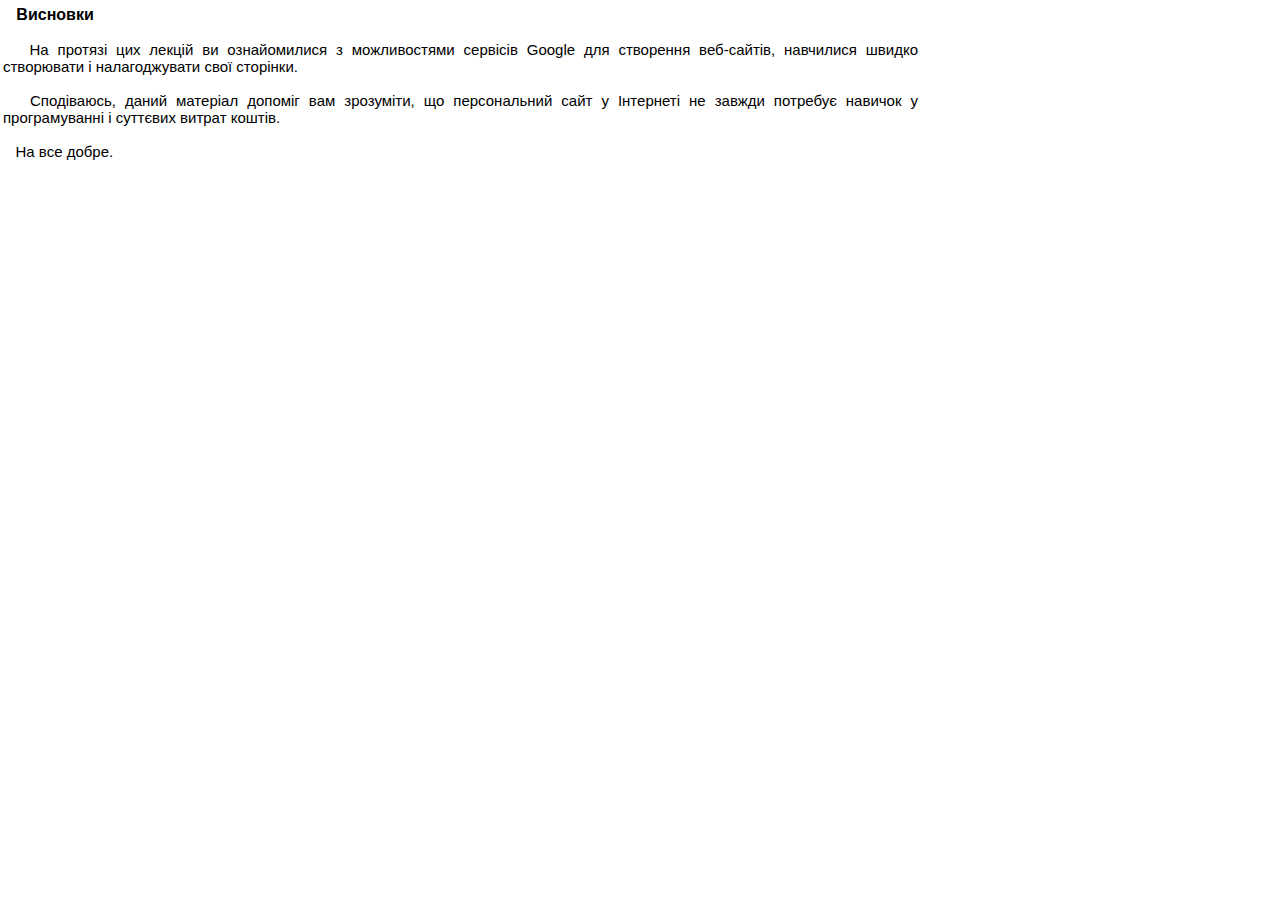
<file: google/src/end.html>
<!DOCTYPE HTML PUBLIC "-//W3C//DTD HTML 4.01 Transitional//EN" "http://www.w3.org/TR/html4/loose.dtd">
<html>
<head>
<meta http-equiv="X-UA-Compatible" content="IE=EmulateIE8">
<meta http-equiv="Content-Language" content="uk">
<meta http-equiv="Content-Type" content="text/html; charset=UTF-8">
<title>main</title>
<link rel="shortcut icon" href="icon.ico">
<style type="text/css">
div#container
{
   width: 920px;
   height: 218px;
   margin-top: 0px;
   margin-left: 0px;
   text-align: left;
}
</style>
<style type="text/css">
body
{
   background-color: #FFFFFF;
   color: #000000;
}
</style>
<style type="text/css">
a
{
   color: #000000;
}
a:visited
{
   color: #7F7F7F;
}
a:active
{
   color: #FFFF00;
}
a:hover
{
   color: #0000FF;
}
</style>
</head>
<body>
<div id="container">
<div id="wb_Text1" style="margin:0;padding:0;position:absolute;left:3px;top:6px;width:915px;height:155px;text-align:justify;z-index:0;">
<font style="font-size:16px" color="#000000" face="Arial"><b>&nbsp;&nbsp; Висновки</b></font><font style="font-size:13px" color="#000000" face="Arial"><br>
</font><font style="font-size:15px" color="#000000" face="Arial"><br>
&nbsp;&nbsp; На протязі цих лекцій ви ознайомилися з можливостями сервісів Google для створення веб-сайтів, навчилися швидко створювати і налагоджувати свої сторінки.<br>
<br>
&nbsp;&nbsp; Сподіваюсь, даний матеріал допоміг вам зрозуміти, що персональний сайт у Інтернеті не завжди потребує навичок у програмуванні і суттєвих витрат коштів.<br>
<br>
&nbsp;&nbsp; На все добре.</font></div>
</div>
</body>
</html>
</file>
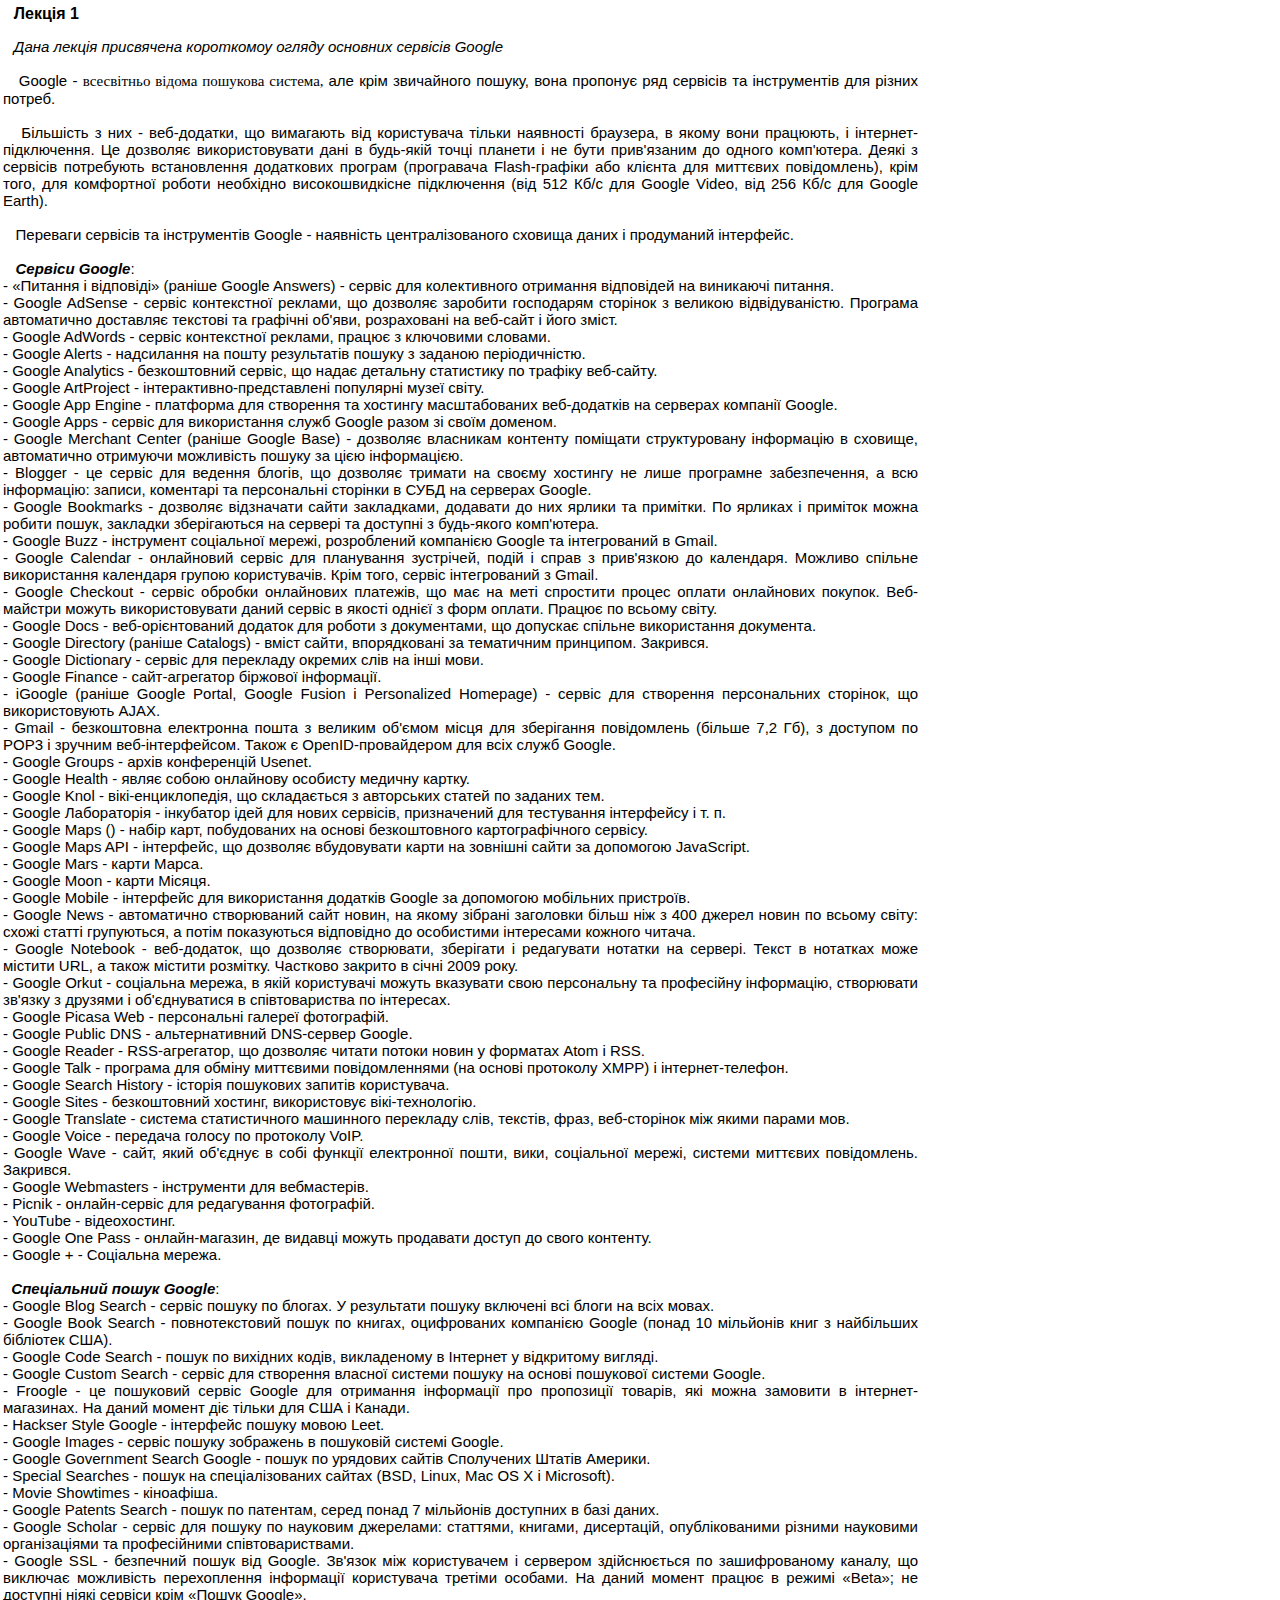
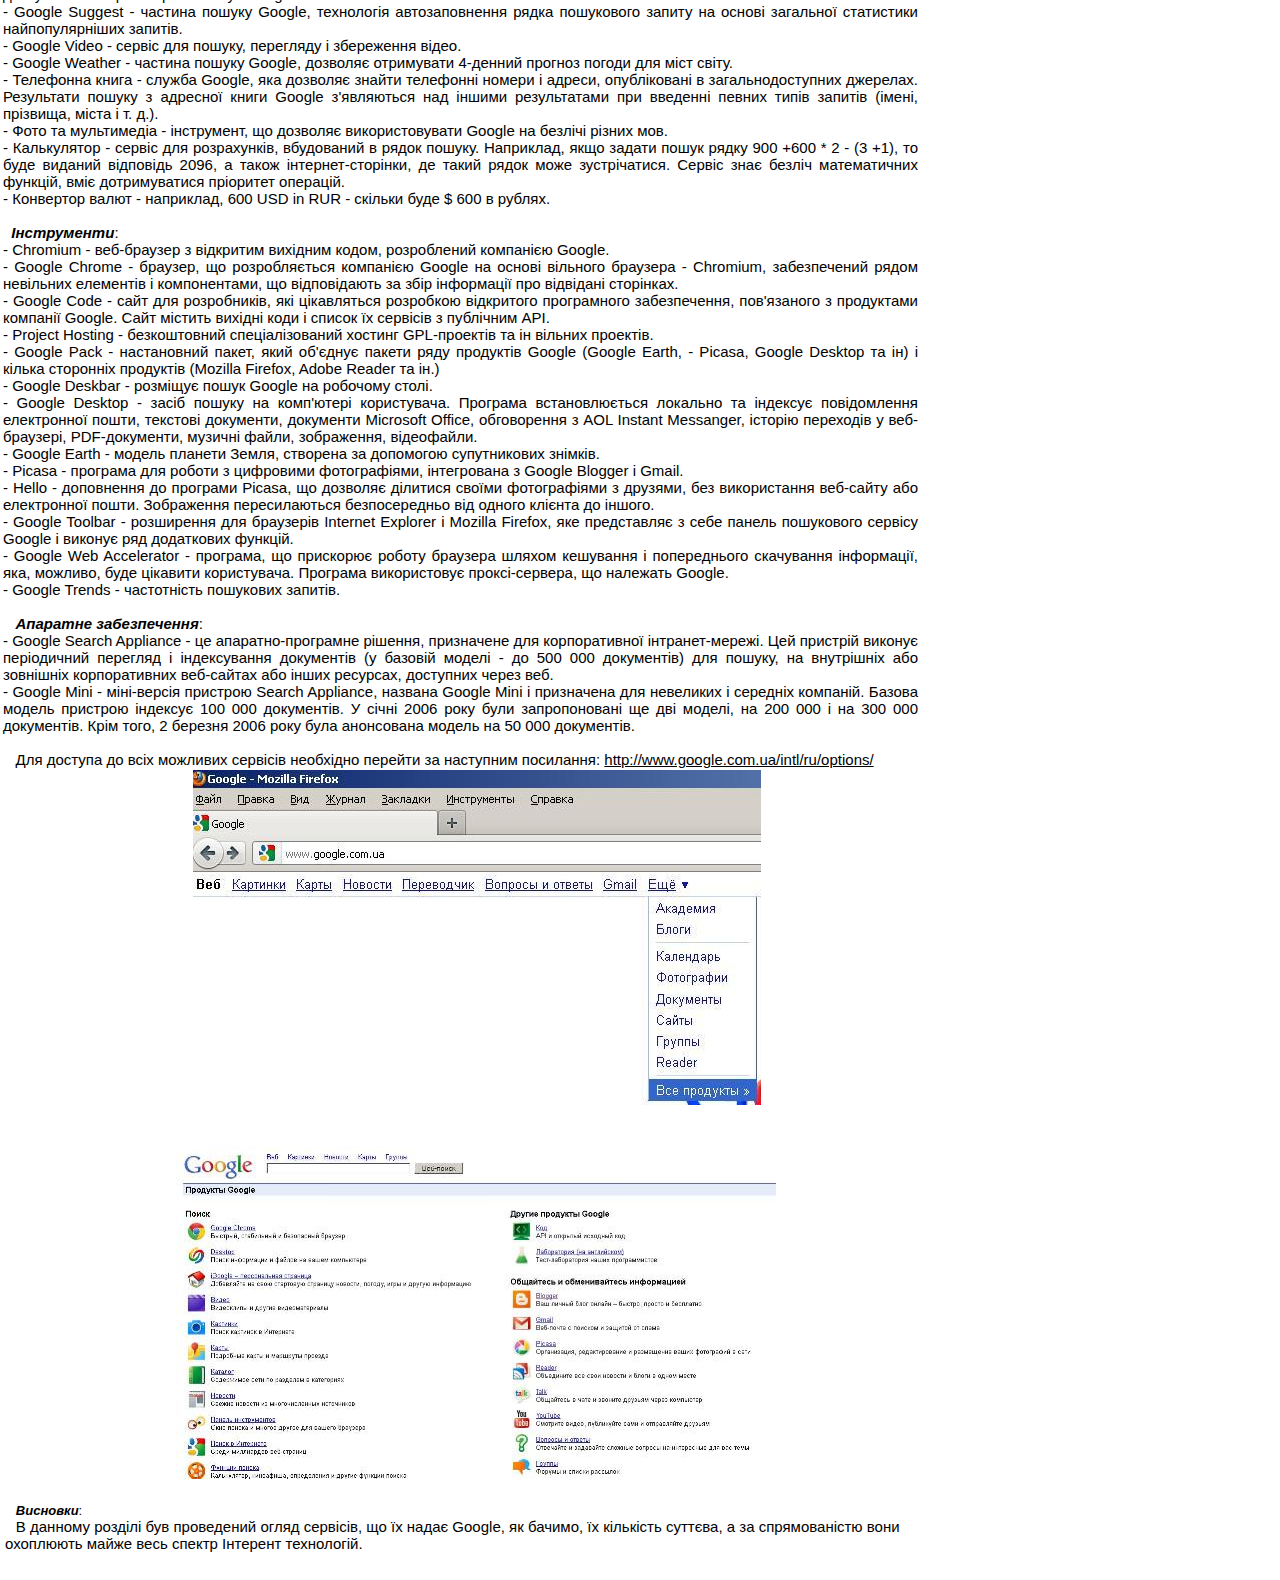
<file: google/src/lect1.html>
<!DOCTYPE HTML PUBLIC "-//W3C//DTD HTML 4.01 Transitional//EN" "http://www.w3.org/TR/html4/loose.dtd">
<html>
<head>
<meta http-equiv="X-UA-Compatible" content="IE=EmulateIE8">
<meta http-equiv="Content-Language" content="uk">
<meta http-equiv="Content-Type" content="text/html; charset=UTF-8">
<title>main</title>
<link rel="shortcut icon" href="icon.ico">
<style type="text/css">
div#container
{
   width: 920px;
   height: 3164px;
   margin-top: 0px;
   margin-left: 0px;
   text-align: left;
}
</style>
<style type="text/css">
body
{
   background-color: #FFFFFF;
   color: #000000;
}
</style>
<style type="text/css">
a
{
   color: #000000;
}
a:visited
{
   color: #7F7F7F;
}
a:active
{
   color: #FFFF00;
}
a:hover
{
   color: #0000FF;
}
</style>
</head>
<body>
<div id="container">
<div id="wb_Text1" style="margin:0;padding:0;position:absolute;left:3px;top:5px;width:915px;height:2350px;text-align:justify;z-index:0;">
<font style="font-size:13px" color="#000000" face="Arial"><b>&nbsp;&nbsp; </b></font><font style="font-size:16px" color="#000000" face="Arial"><b>Лекція 1</b></font><font style="font-size:13px" color="#000000" face="Arial"><b><br>
<br>
&nbsp;&nbsp; </b></font><font style="font-size:15px" color="#000000" face="Arial"><i>Дана лекція присвячена короткомоу огляду основних сервісів Google</i><br>
<br>
&nbsp;&nbsp; Google - </font><font style="font-size:15px" color="#000000" face="Arial Unicode MS">всесвітньо відома пошукова система, </font><font style="font-size:15px" color="#000000" face="Arial">але крім звичайного пошуку, вона пропонує ряд сервісів та інструментів для різних потреб.<br>
<br>
&nbsp;&nbsp; Більшість з них - веб-додатки, що вимагають від користувача тільки наявності браузера, в якому вони працюють, і інтернет-підключення. Це дозволяє використовувати дані в будь-якій точці планети і не бути прив'язаним до одного комп'ютера. Деякі з сервісів потребують встановлення додаткових програм (програвача Flash-графіки або клієнта для миттєвих повідомлень), крім того, для комфортної роботи необхідно високошвидкісне підключення (від 512 Кб/с для Google Video, від 256 Кб/с для Google Earth).<br>
<br>
&nbsp;&nbsp; Переваги сервісів та інструментів Google - наявність централізованого сховища даних і продуманий інтерфейс.<br>
<br>
&nbsp;&nbsp; <b><i>Сервіси Google</i></b>:<br>
- «Питання і відповіді» (раніше Google Answers) - сервіс для колективного отримання відповідей на виникаючі питання.<br>
- Google AdSense - сервіс контекстної реклами, що дозволяє заробити господарям сторінок з великою відвідуваністю. Програма автоматично доставляє текстові та графічні об'яви, розраховані на веб-сайт і його зміст.<br>
- Google AdWords - сервіс контекстної реклами, працює з ключовими словами.<br>
- Google Alerts - надсилання на пошту результатів пошуку з заданою періодичністю.<br>
- Google Analytics - безкоштовний сервіс, що надає детальну статистику по трафіку веб-сайту.<br>
- Google ArtProject - інтерактивно-представлені популярні музеї світу.<br>
- Google App Engine - платформа для створення та хостингу масштабованих веб-додатків на серверах компанії Google.<br>
- Google Apps - сервіс для використання служб Google разом зі своїм доменом.<br>
- Google Merchant Center (раніше Google Base) - дозволяє власникам контенту поміщати структуровану інформацію в сховище, автоматично отримуючи можливість пошуку за цією інформацією.<br>
- Blogger - це сервіс для ведення блогів, що дозволяє тримати на своєму хостингу не лише програмне забезпечення, а всю інформацію: записи, коментарі та персональні сторінки в СУБД на серверах Google.<br>
- Google Bookmarks - дозволяє відзначати сайти закладками, додавати до них ярлики та примітки. По ярликах і приміток можна робити пошук, закладки зберігаються на сервері та доступні з будь-якого комп'ютера.<br>
- Google Buzz - інструмент соціальної мережі, розроблений компанією Google та інтегрований в Gmail.<br>
- Google Calendar - онлайновий сервіс для планування зустрічей, подій і справ з прив'язкою до календаря. Можливо спільне використання календаря групою користувачів. Крім того, сервіс інтегрований з Gmail.<br>
- Google Checkout - сервіс обробки онлайнових платежів, що має на меті спростити процес оплати онлайнових покупок. Веб-майстри можуть використовувати даний сервіс в якості однієї з форм оплати. Працює по всьому світу.<br>
- Google Docs - веб-орієнтований додаток для роботи з документами, що допускає спільне використання документа.<br>
- Google Directory (раніше Catalogs) - вміст сайти, впорядковані за тематичним принципом. Закрився.<br>
- Google Dictionary - сервіс для перекладу окремих слів на інші мови.<br>
- Google Finance - сайт-агрегатор біржової інформації.<br>
- iGoogle (раніше Google Portal, Google Fusion і Personalized Homepage) - сервіс для створення персональних сторінок, що використовують AJAX.<br>
- Gmail - безкоштовна електронна пошта з великим об'ємом місця для зберігання повідомлень (більше 7,2 Гб), з доступом по POP3 і зручним веб-інтерфейсом. Також є OpenID-провайдером для всіх служб Google.<br>
- Google Groups - архів конференцій Usenet.<br>
- Google Health - являє собою онлайнову особисту медичну картку.<br>
- Google Knol - вікі-енциклопедія, що складається з авторських статей по заданих тем.<br>
- Google Лабораторія - інкубатор ідей для нових сервісів, призначений для тестування інтерфейсу і т. п.<br>
- Google Maps () - набір карт, побудованих на основі безкоштовного картографічного сервісу.<br>
- Google Maps API - інтерфейс, що дозволяє вбудовувати карти на зовнішні сайти за допомогою JavaScript.<br>
- Google Mars - карти Марса.<br>
- Google Moon - карти Місяця.<br>
- Google Mobile - інтерфейс для використання додатків Google за допомогою мобільних пристроїв.<br>
- Google News - автоматично створюваний сайт новин, на якому зібрані заголовки більш ніж з 400 джерел новин по всьому світу: схожі статті групуються, а потім показуються відповідно до особистими інтересами кожного читача.<br>
- Google Notebook - веб-додаток, що дозволяє створювати, зберігати і редагувати нотатки на сервері. Текст в нотатках може містити URL, а також містити розмітку. Частково закрито в січні 2009 року.<br>
- Google Orkut - соціальна мережа, в якій користувачі можуть вказувати свою персональну та професійну інформацію, створювати зв'язку з друзями і об'єднуватися в співтовариства по інтересах.<br>
- Google Picasa Web - персональні галереї фотографій.<br>
- Google Public DNS - альтернативний DNS-сервер Google.<br>
- Google Reader - RSS-агрегатор, що дозволяє читати потоки новин у форматах Atom і RSS.<br>
- Google Talk - програма для обміну миттєвими повідомленнями (на основі протоколу XMPP) і інтернет-телефон.<br>
- Google Search History - історія пошукових запитів користувача.<br>
- Google Sites - безкоштовний хостинг, використовує вікі-технологію.<br>
- Google Translate - система статистичного машинного перекладу слів, текстів, фраз, веб-сторінок між якими парами мов.<br>
- Google Voice - передача голосу по протоколу VoIP.<br>
- Google Wave - сайт, який об'єднує в собі функції електронної пошти, вики, соціальної мережі, системи миттєвих повідомлень. Закрився.<br>
- Google Webmasters - інструменти для вебмастерів.<br>
- Picnik - онлайн-сервіс для редагування фотографій.<br>
- YouTube - відеохостинг.<br>
- Google One Pass - онлайн-магазин, де видавці можуть продавати доступ до свого контенту.<br>
- Google + - Соціальна мережа.<br>
<br>
&nbsp; <b> <i>Спеціальний пошук Google</i></b>:<br>
- Google Blog Search - сервіс пошуку по блогах. У результати пошуку включені всі блоги на всіх мовах.<br>
- Google Book Search - повнотекстовий пошук по книгах, оцифрованих компанією Google (понад 10 мільйонів книг з найбільших бібліотек США).<br>
- Google Code Search - пошук по вихідних кодів, викладеному в Інтернет у відкритому вигляді.<br>
- Google Custom Search - сервіс для створення власної системи пошуку на основі пошукової системи Google.<br>
- Froogle - це пошуковий сервіс Google для отримання інформації про пропозиції товарів, які можна замовити в інтернет-магазинах. На даний момент діє тільки для США і Канади.<br>
- Hackser Style Google - інтерфейс пошуку мовою Leet.<br>
- Google Images - сервіс пошуку зображень в пошуковій системі Google.<br>
- Google Government Search Google - пошук по урядових сайтів Сполучених Штатів Америки.<br>
- Special Searches - пошук на спеціалізованих сайтах (BSD, Linux, Mac OS X і Microsoft).<br>
- Movie Showtimes - кіноафіша.<br>
- Google Patents Search - пошук по патентам, серед понад 7 мільйонів доступних в базі даних.<br>
- Google Scholar - сервіс для пошуку по науковим джерелами: статтями, книгами, дисертацій, опублікованими різними науковими організаціями та професійними співтовариствами.<br>
- Google SSL - безпечний пошук від Google. Зв'язок між користувачем і сервером здійснюється по зашифрованому каналу, що виключає можливість перехоплення інформації користувача третіми особами. На даний момент працює в режимі «Beta»; не доступні ніякі сервіси крім «Пошук Google».<br>
- Google Suggest - частина пошуку Google, технологія автозаповнення рядка пошукового запиту на основі загальної статистики найпопулярніших запитів.<br>
- Google Video - сервіс для пошуку, перегляду і збереження відео.<br>
- Google Weather - частина пошуку Google, дозволяє отримувати 4-денний прогноз погоди для міст світу.<br>
- Телефонна книга - служба Google, яка дозволяє знайти телефонні номери і адреси, опубліковані в загальнодоступних джерелах. Результати пошуку з адресної книги Google з'являються над іншими результатами при введенні певних типів запитів (імені, прізвища, міста і т. д.).<br>
- Фото та мультимедіа - інструмент, що дозволяє використовувати Google на безлічі різних мов.<br>
- Калькулятор - сервіс для розрахунків, вбудований в рядок пошуку. Наприклад, якщо задати пошук рядку 900 +600 * 2 - (3 +1), то буде виданий відповідь 2096, а також інтернет-сторінки, де такий рядок може зустрічатися. Сервіс знає безліч математичних функцій, вміє дотримуватися пріоритет операцій.<br>
- Конвертор валют - наприклад, 600 USD in RUR - скільки буде $ 600 в рублях.<br>
<br>
&nbsp; <b><i> Інструменти</i></b>:<br>
- Chromium - веб-браузер з відкритим вихідним кодом, розроблений компанією Google.<br>
- Google Chrome - браузер, що розробляється компанією Google на основі вільного браузера - Chromium, забезпечений рядом невільних елементів і компонентами, що відповідають за збір інформації про відвідані сторінках.<br>
- Google Code - сайт для розробників, які цікавляться розробкою відкритого програмного забезпечення, пов'язаного з продуктами компанії Google. Сайт містить вихідні коди і список їх сервісів з публічним API.<br>
- Project Hosting - безкоштовний спеціалізований хостинг GPL-проектів та ін вільних проектів.<br>
- Google Pack - настановний пакет, який об'єднує пакети ряду продуктів Google (Google Earth, - Picasa, Google Desktop та ін) і кілька сторонніх продуктів (Mozilla Firefox, Adobe Reader та ін.)<br>
- Google Deskbar - розміщує пошук Google на робочому столі.<br>
- Google Desktop - засіб пошуку на комп'ютері користувача. Програма встановлюється локально та індексує повідомлення електронної пошти, текстові документи, документи Microsoft Office, обговорення з AOL Instant Messanger, історію переходів у веб-браузері, PDF-документи, музичні файли, зображення, відеофайли.<br>
- Google Earth - модель планети Земля, створена за допомогою супутникових знімків.<br>
- Picasa - програма для роботи з цифровими фотографіями, інтегрована з Google Blogger і Gmail.<br>
- Hello - доповнення до програми Picasa, що дозволяє ділитися своїми фотографіями з друзями, без використання веб-сайту або електронної пошти. Зображення пересилаються безпосередньо від одного клієнта до іншого.<br>
- Google Toolbar - розширення для браузерів Internet Explorer і Mozilla Firefox, яке представляє з себе панель пошукового сервісу Google і виконує ряд додаткових функцій.<br>
- Google Web Accelerator - програма, що прискорює роботу браузера шляхом кешування і попереднього скачування інформації, яка, можливо, буде цікавити користувача. Програма використовує проксі-сервера, що належать Google.<br>
- Google Trends - частотність пошукових запитів.<br>
<br>
&nbsp;&nbsp; <b><i>Апаратне забезпечення</i></b>:<br>
- Google Search Appliance - це апаратно-програмне рішення, призначене для корпоративної інтранет-мережі. Цей пристрій виконує періодичний перегляд і індексування документів (у базовій моделі - до 500 000 документів) для пошуку, на внутрішніх або зовнішніх корпоративних веб-сайтах або інших ресурсах, доступних через веб.<br>
- Google Mini - міні-версія пристрою Search Appliance, названа Google Mini і призначена для невеликих і середніх компаній. Базова модель пристрою індексує 100 000 документів. У січні 2006 року були запропоновані ще дві моделі, на 200 000 і на 300 000 документів. Крім того, 2 березня 2006 року була анонсована модель на 50 000 документів.<br>
<br>
&nbsp;&nbsp; Для доступа до всіх можливих сервісів необхідно перейти за наступним посилання: <a href="http://www.google.com.ua/intl/ru/options/" target="_blank" title="Сервіси Google">http://www.google.com.ua/intl/ru/options/</a></font></div>
<div id="wb_Image1" style="margin:0;padding:0;position:absolute;left:193px;top:2370px;width:568px;height:335px;text-align:left;z-index:1;">
<img src="images/enterallservices_01.JPG" id="Image1" alt="" border="0" style="width:568px;height:335px;"></div>
<div id="wb_Image2" style="margin:0;padding:0;position:absolute;left:176px;top:2746px;width:600px;height:333px;text-align:left;z-index:2;">
<img src="images/allservices_01.JPG" id="Image2" alt="" border="0" style="width:600px;height:333px;"></div>
<div id="wb_Text2" style="margin:0;padding:0;position:absolute;left:5px;top:3103px;width:915px;height:50px;text-align:left;z-index:3;">
<font style="font-size:13px" color="#000000" face="Arial">&nbsp;&nbsp; <b><i>Висновки</i></b>:<br>
&nbsp;&nbsp; </font><font style="font-size:15px" color="#000000" face="Arial">В данному розділі був проведений огляд сервісів, що їх надає Google, як бачимо, їх кількість суттєва, а за спрямованістю вони охоплюють майже весь спектр Інтерент технологій.</font></div>
</div>
</body>
</html>
</file>
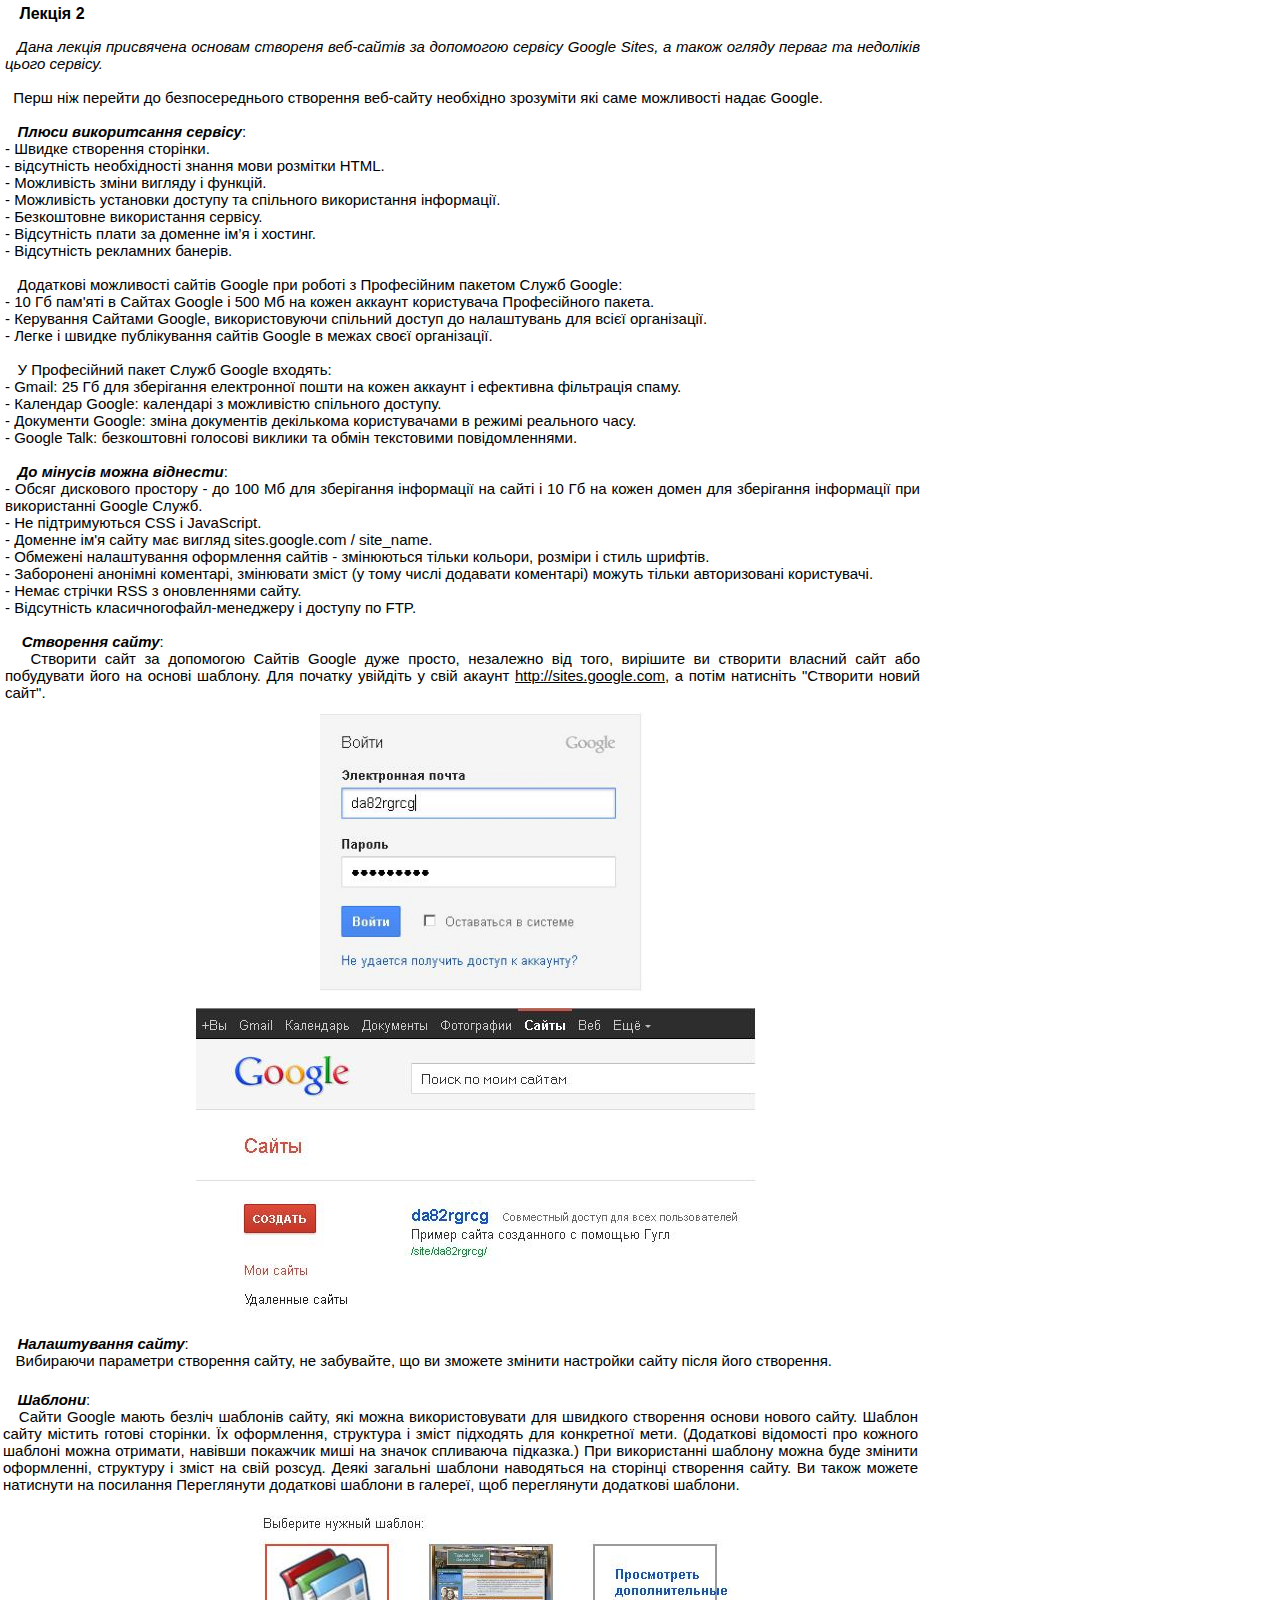
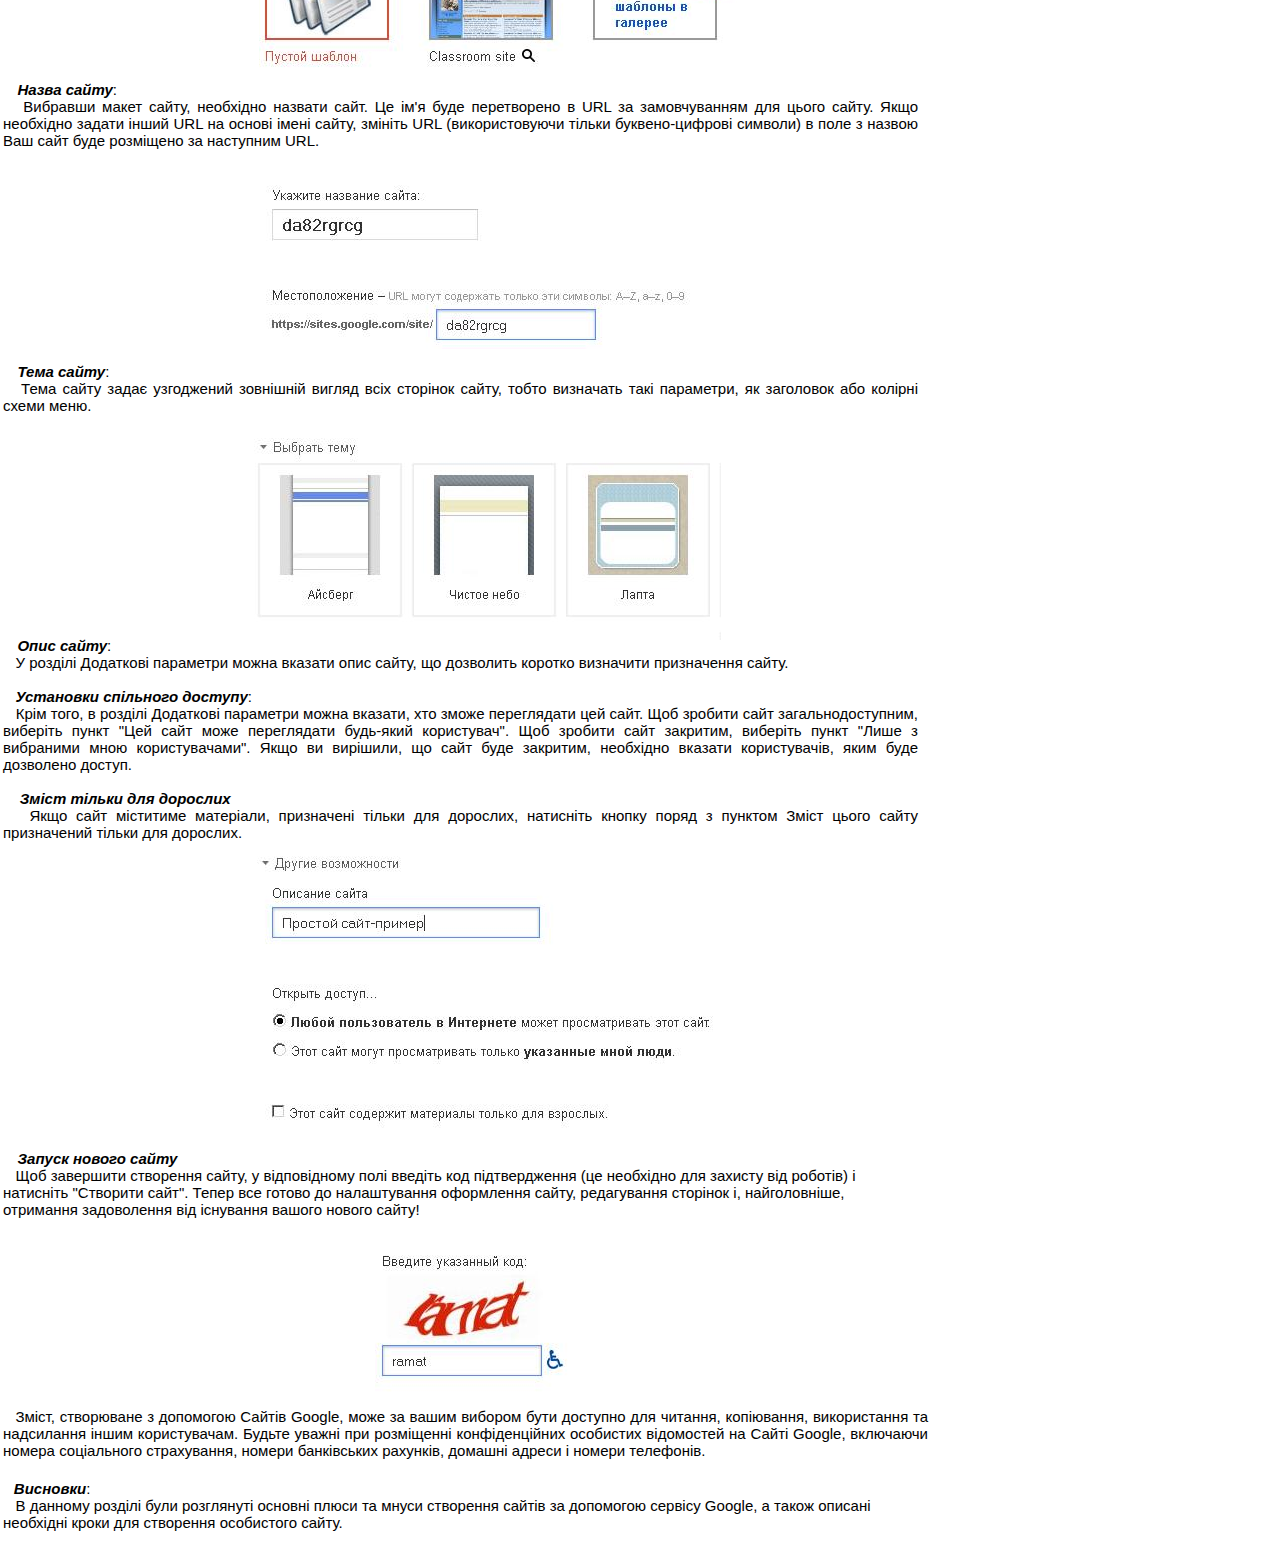
<file: google/src/lect2.html>
<!DOCTYPE HTML PUBLIC "-//W3C//DTD HTML 4.01 Transitional//EN" "http://www.w3.org/TR/html4/loose.dtd">
<html>
<head>
<meta http-equiv="X-UA-Compatible" content="IE=EmulateIE8">
<meta http-equiv="Content-Language" content="uk">
<meta http-equiv="Content-Type" content="text/html; charset=UTF-8">
<title>main</title>
<link rel="shortcut icon" href="icon.ico">
<style type="text/css">
div#container
{
   width: 920px;
   height: 3146px;
   margin-top: 0px;
   margin-left: 0px;
   text-align: left;
}
</style>
<style type="text/css">
body
{
   background-color: #FFFFFF;
   color: #000000;
}
</style>
<style type="text/css">
a
{
   color: #000000;
}
a:visited
{
   color: #7F7F7F;
}
a:active
{
   color: #FFFF00;
}
a:hover
{
   color: #0000FF;
}
</style>
</head>
<body>
<div id="container">
<div id="wb_Text1" style="margin:0;padding:0;position:absolute;left:5px;top:5px;width:915px;height:682px;text-align:justify;z-index:0;">
<font style="font-size:13px" color="#000000" face="Arial"><b>&nbsp;&nbsp;&nbsp; </b></font><font style="font-size:16px" color="#000000" face="Arial"><b>Лекція 2</b></font><font style="font-size:13px" color="#000000" face="Arial"><b><br>
&nbsp;&nbsp; <br>
&nbsp;&nbsp; </b></font><font style="font-size:15px" color="#000000" face="Arial"><i>Дана лекція присвячена основам створеня веб-сайтів за допомогою сервісу Google Sites, а також огляду перваг та недоліків цього сервісу.</i><br>
<b><br>
&nbsp; </b>Перш ніж перейти до безпосереднього створення веб-сайту необхідно зрозуміти які саме можливості надає Google.<br>
<br>
&nbsp;&nbsp; <b><i>Плюси викоритсання сервісу</i></b>:<br>
- Швидке створення сторінки.<br>
- відсутність необхідності знання мови розмітки HTML.<br>
- Можливість зміни вигляду і функцій.<br>
- Можливість установки доступу та спільного використання інформації.<br>
- Безкоштовне використання сервісу.<br>
- Відсутність плати за доменне ім’я і хостинг.<br>
- Відсутність рекламних банерів.<br>
<br>
&nbsp;&nbsp; Додаткові можливості сайтів Google при роботі з Професійним пакетом Служб Google:<br>
- 10 Гб пам'яті в Сайтах Google і 500 Мб на кожен аккаунт користувача Професійного пакета.<br>
- Керування Сайтами Google, використовуючи спільний доступ до налаштувань для всієї організації.<br>
- Легке і швидке публікування сайтів Google в межах своєї організації.<br>
<br>
&nbsp;&nbsp; У Професійний пакет Служб Google входять:<br>
- Gmail: 25 Гб для зберігання електронної пошти на кожен аккаунт і ефективна фільтрація спаму.<br>
- Календар Google: календарі з можливістю спільного доступу.<br>
- Документи Google: зміна документів декількома користувачами в режимі реального часу.<br>
- Google Talk: безкоштовні голосові виклики та обмін текстовими повідомленнями.<br>
<br>
&nbsp;&nbsp; <b><i>До мінусів можна віднести</i></b>:<br>
- Обсяг дискового простору - до 100 Мб для зберігання інформації на сайті і 10 Гб на кожен домен для зберігання інформації при використанні Google Служб.<br>
- Не підтримуються CSS і JavaScript.<br>
- Доменне ім'я сайту має вигляд sites.google.com / site_name.<br>
- Обмежені налаштування оформлення сайтів - змінюються тільки кольори, розміри і стиль шрифтів.<br>
- Заборонені анонімні коментарі, змінювати зміст (у тому числі додавати коментарі) можуть тільки авторизовані користувачі.<br>
- Немає стрічки RSS з оновленнями сайту.<br>
- Відсутність класичногофайл-менеджеру і доступу по FTP.<br>
<br>
&nbsp;&nbsp;&nbsp; <b><i>Створення сайту</i></b>:<br>
&nbsp;&nbsp; Створити сайт за допомогою Сайтів Google дуже просто, незалежно від того, вирішите ви створити власний сайт або побудувати його на основі шаблону. Для початку увійдіть у свій акаунт <a href="http://sites.google.com" target="_blank">http://sites.google.com</a>, а потім натисніть &quot;Створити новий сайт&quot;.</font></div>
<div id="wb_Text2" style="margin:0;padding:0;position:absolute;left:3px;top:3080px;width:915px;height:51px;text-align:left;z-index:1;">
<font style="font-size:13px" color="#000000" face="Arial">&nbsp;&nbsp; </font><font style="font-size:15px" color="#000000" face="Arial"><b><i>Висновки</i></b>:<br>
&nbsp;&nbsp; В данному розділі були розглянуті основні плюси та мнуси створення сайтів за допомогою сервісу Google, а також описані необхідні кроки для створення особистого сайту.</font></div>
<div id="wb_Image1" style="margin:0;padding:0;position:absolute;left:196px;top:1008px;width:564px;height:321px;text-align:left;z-index:2;">
<img src="images/createsite.JPG" id="Image1" alt="" border="0" style="width:564px;height:321px;"></div>
<div id="wb_Text3" style="margin:0;padding:0;position:absolute;left:3px;top:1335px;width:915px;height:34px;text-align:left;z-index:3;">
<font style="font-size:13px" color="#000000" face="Arial"><b><i>&nbsp;&nbsp;&nbsp; </i></b></font><font style="font-size:15px" color="#000000" face="Arial"><b><i>Налаштування сайту</i></b>:<br>
&nbsp;&nbsp; Вибираючи параметри створення сайту, не забувайте, що ви зможете змінити настройки сайту після його створення.</font></div>
<div id="wb_Text4" style="margin:0;padding:0;position:absolute;left:3px;top:1391px;width:915px;height:102px;text-align:justify;z-index:4;">
<font style="font-size:13px" color="#000000" face="Arial"><b><i>&nbsp;&nbsp;&nbsp; </i></b></font><font style="font-size:15px" color="#000000" face="Arial"><b><i>Шаблони</i></b>:<br>
&nbsp;&nbsp; Сайти Google мають безліч шаблонів сайту, які можна використовувати для швидкого створення основи нового сайту. Шаблон сайту містить готові сторінки. Їх оформлення, структура і зміст підходять для конкретної мети. (Додаткові відомості про кожного шаблоні можна отримати, навівши покажчик миші на значок спливаюча підказка.) При використанні шаблону можна буде змінити оформленні, структуру і зміст на свій розсуд. Деякі загальні шаблони наводяться на сторінці створення сайту. Ви також можете натиснути на посилання Переглянути додаткові шаблони в галереї, щоб переглянути додаткові шаблони.</font></div>
<div id="wb_Image2" style="margin:0;padding:0;position:absolute;left:259px;top:1507px;width:478px;height:170px;text-align:left;z-index:5;">
<img src="images/shablon.JPG" id="Image2" alt="" border="0" style="width:478px;height:170px;"></div>
<div id="wb_Text5" style="margin:0;padding:0;position:absolute;left:3px;top:1681px;width:915px;height:68px;text-align:justify;z-index:6;">
<font style="font-size:13px" color="#000000" face="Arial"><b><i>&nbsp;&nbsp;&nbsp; </i></b></font><font style="font-size:15px" color="#000000" face="Arial"><b><i>Назва сайту</i></b>:<br>
&nbsp;&nbsp; Вибравши макет сайту, необхідно назвати сайт. Це ім'я буде перетворено в URL за замовчуванням для цього сайту. Якщо необхідно задати інший URL на основі імені сайту, змініть URL (використовуючи тільки буквено-цифрові символи) в поле з назвою Ваш сайт буде розміщено за наступним URL.</font></div>
<div id="wb_Image3" style="margin:0;padding:0;position:absolute;left:266px;top:1777px;width:439px;height:172px;text-align:left;z-index:7;">
<img src="images/name.JPG" id="Image3" alt="" border="0" style="width:439px;height:172px;"></div>
<div id="wb_Text6" style="margin:0;padding:0;position:absolute;left:3px;top:1963px;width:915px;height:51px;text-align:justify;z-index:8;">
<font style="font-size:13px" color="#000000" face="Arial"><b><i>&nbsp;&nbsp;&nbsp; </i></b></font><font style="font-size:15px" color="#000000" face="Arial"><b><i>Тема сайту</i></b>:<br>
&nbsp;&nbsp; Тема сайту задає узгоджений зовнішній вигляд всіх сторінок сайту, тобто визначать такі параметри, як заголовок або колірні схеми меню.</font></div>
<div id="wb_Image4" style="margin:0;padding:0;position:absolute;left:246px;top:2030px;width:475px;height:210px;text-align:left;z-index:9;">
<img src="images/theme.JPG" id="Image4" alt="" border="0" style="width:475px;height:210px;"></div>
<div id="wb_Text7" style="margin:0;padding:0;position:absolute;left:3px;top:2237px;width:915px;height:187px;text-align:justify;z-index:10;">
<font style="font-size:13px" color="#000000" face="Arial"><b><i>&nbsp;&nbsp;&nbsp; </i></b></font><font style="font-size:15px" color="#000000" face="Arial"><b><i>Опис сайту</i></b>:<br>
&nbsp;&nbsp; У розділі Додаткові параметри можна вказати опис сайту, що дозволить коротко визначити призначення сайту.<br>
<br>
&nbsp;&nbsp; <b><i>Установки спільного доступу</i></b>:<br>
&nbsp;&nbsp; Крім того, в розділі Додаткові параметри можна вказати, хто зможе переглядати цей сайт. Щоб зробити сайт загальнодоступним, виберіть пункт &quot;Цей сайт може переглядати будь-який користувач&quot;. Щоб зробити сайт закритим, виберіть пункт &quot;Лише з вибраними мною користувачами&quot;. Якщо ви вирішили, що сайт буде закритим, необхідно вказати користувачів, яким буде дозволено доступ.<br>
<br>
&nbsp;&nbsp;&nbsp; <b><i>Зміст тільки для дорослих</i></b><br>
&nbsp;&nbsp; Якщо сайт міститиме матеріали, призначені тільки для дорослих, натисніть кнопку поряд з пунктом Зміст цього сайту призначений тільки для дорослих.</font></div>
<div id="wb_Image5" style="margin:0;padding:0;position:absolute;left:249px;top:2448px;width:475px;height:288px;text-align:left;z-index:11;">
<img src="images/add1.JPG" id="Image5" alt="" border="0" style="width:475px;height:288px;"></div>
<div id="wb_Text8" style="margin:0;padding:0;position:absolute;left:3px;top:2750px;width:915px;height:68px;text-align:left;z-index:12;">
<font style="font-size:13px" color="#000000" face="Arial"><b><i>&nbsp;&nbsp;&nbsp; </i></b></font><font style="font-size:15px" color="#000000" face="Arial"><b><i>Запуск нового сайту<br>
</i></b>&nbsp;&nbsp; Щоб завершити створення сайту, у відповідному полі введіть код підтвердження (це необхідно для захисту від роботів) і натисніть &quot;Створити сайт&quot;. Тепер все готово до налаштування оформлення сайту, редагування сторінок і, найголовніше, отримання задоволення від існування вашого нового сайту!</font></div>
<div id="wb_Image6" style="margin:0;padding:0;position:absolute;left:375px;top:2847px;width:203px;height:150px;text-align:left;z-index:13;">
<img src="images/captch.JPG" id="Image6" alt="" border="0" style="width:203px;height:150px;"></div>
<div id="wb_Text9" style="margin:0;padding:0;position:absolute;left:3px;top:3008px;width:925px;height:51px;text-align:justify;z-index:14;">
<font style="font-size:13px" color="#000000" face="Arial">&nbsp;&nbsp; </font><font style="font-size:15px" color="#000000" face="Arial">Зміст, створюване з допомогою Сайтів Google, може за вашим вибором бути доступно для читання, копіювання, використання та надсилання іншим користувачам. Будьте уважні при розміщенні конфіденційних особистих відомостей на Сайті Google, включаючи номера соціального страхування, номери банківських рахунків, домашні адреси і номери телефонів.</font></div>
<div id="wb_Image7" style="margin:0;padding:0;position:absolute;left:320px;top:712px;width:325px;height:285px;text-align:left;z-index:15;">
<img src="images/login.JPG" id="Image7" alt="" border="0" style="width:325px;height:285px;"></div>
</div>
</body>
</html>
</file>
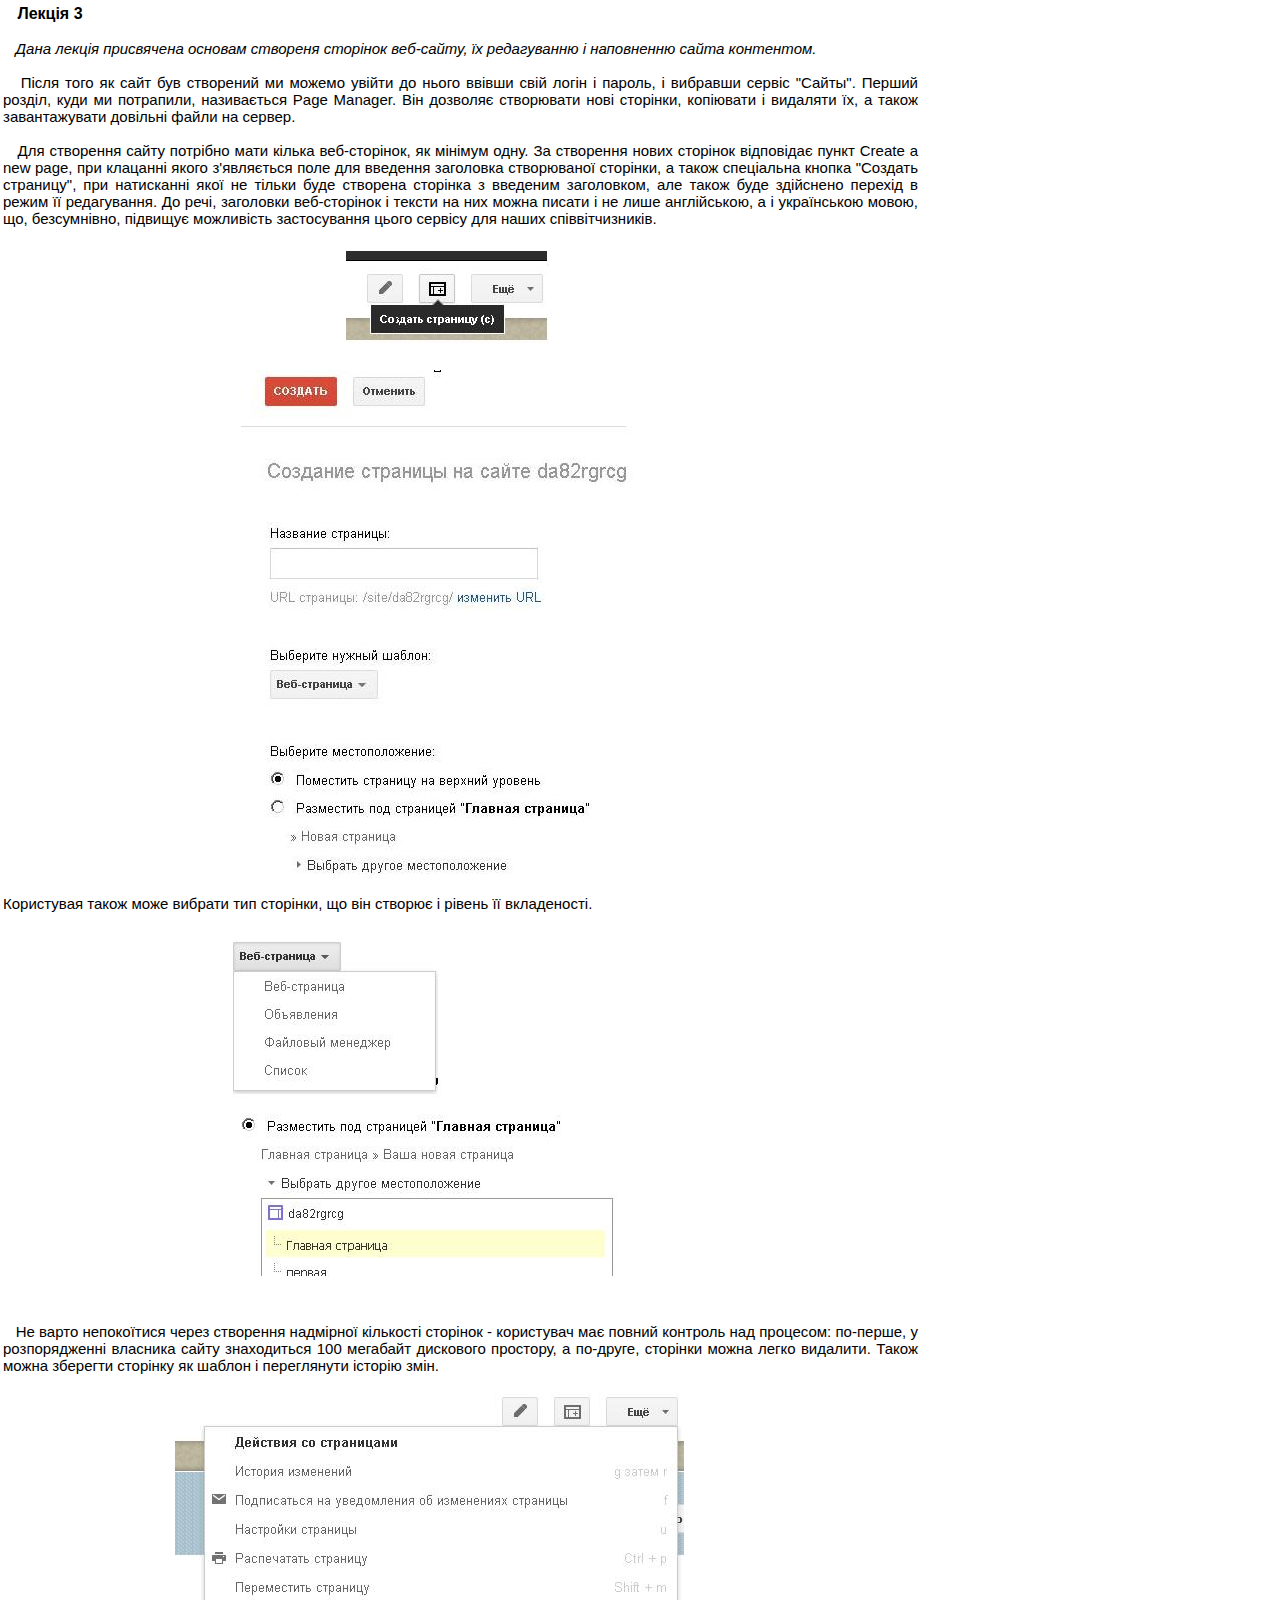
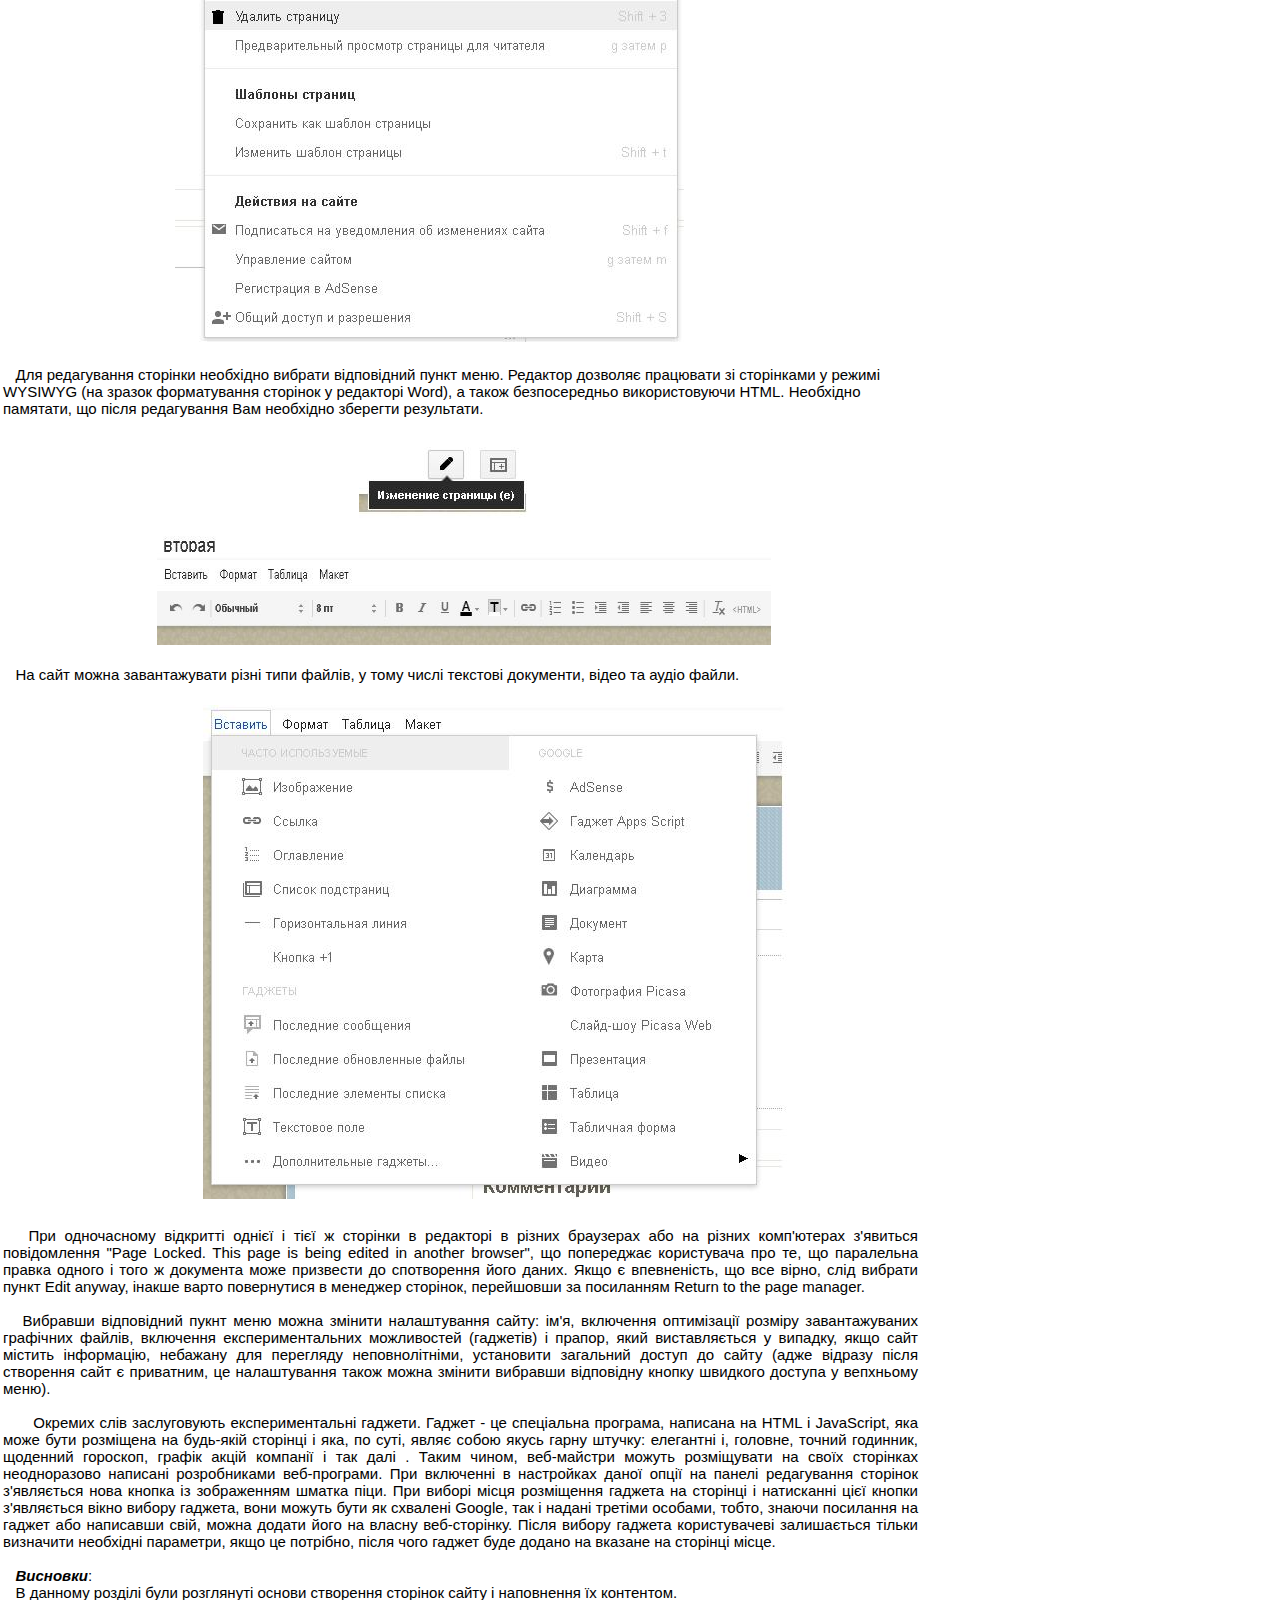
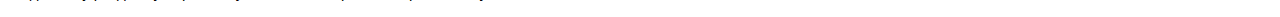
<file: google/src/lect3.html>
<!DOCTYPE HTML PUBLIC "-//W3C//DTD HTML 4.01 Transitional//EN" "http://www.w3.org/TR/html4/loose.dtd">
<html>
<head>
<meta http-equiv="X-UA-Compatible" content="IE=EmulateIE8">
<meta http-equiv="Content-Language" content="uk">
<meta http-equiv="Content-Type" content="text/html; charset=UTF-8">
<title>main</title>
<link rel="shortcut icon" href="icon.ico">
<style type="text/css">
div#container
{
   width: 920px;
   height: 3201px;
   margin-top: 0px;
   margin-left: 0px;
   text-align: left;
}
</style>
<style type="text/css">
body
{
   background-color: #FFFFFF;
   color: #000000;
}
</style>
<style type="text/css">
a
{
   color: #000000;
}
a:visited
{
   color: #7F7F7F;
}
a:active
{
   color: #FFFF00;
}
a:hover
{
   color: #0000FF;
}
</style>
</head>
<body>
<div id="container">
<div id="wb_Text1" style="margin:0;padding:0;position:absolute;left:3px;top:5px;width:915px;height:225px;text-align:justify;z-index:0;">
<font style="font-size:13px" color="#000000" face="Arial"><b>&nbsp;&nbsp;&nbsp; </b></font><font style="font-size:16px" color="#000000" face="Arial"><b>Лекція 3</b></font><font style="font-size:15px" color="#000000" face="Arial"><b><br>
&nbsp;&nbsp; <br>
&nbsp;&nbsp; </b><i>Дана лекція присвячена основам створеня сторінок веб-сайту, їх редагуванню і наповненню сайта контентом.</i><br>
<b><br>
</b>&nbsp;&nbsp; Після того як сайт був створений ми можемо увійти до нього ввівши свій логін і пароль, і вибравши сервіс &quot;Сайты&quot;. Перший розділ, куди ми потрапили, називається Page Manager. Він дозволяє створювати нові сторінки, копіювати і видаляти їх, а також завантажувати довільні файли на сервер.<br>
<br>
&nbsp;&nbsp; Для створення сайту потрібно мати кілька веб-сторінок, як мінімум одну. За створення нових сторінок відповідає пункт Create a new page, при клацанні якого з'являється поле для введення заголовка створюваної сторінки, а також спеціальна кнопка &quot;Создать страницу&quot;, при натисканні якої не тільки буде створена сторінка з введеним заголовком, але також буде здійснено перехід в режим її редагування. До речі, заголовки веб-сторінок і тексти на них можна писати і не лише англійською, а і українською мовою, що, безсумнівно, підвищує можливість застосування цього сервісу для наших співвітчизників.</font></div>
<div id="wb_Text2" style="margin:0;padding:0;position:absolute;left:3px;top:2827px;width:915px;height:357px;text-align:justify;z-index:1;">
<font style="font-size:15px" color="#000000" face="Arial">&nbsp;&nbsp; При одночасному відкритті однієї і тієї ж сторінки в редакторі в різних браузерах або на різних комп'ютерах з'явиться повідомлення &quot;Page Locked. This page is being edited in another browser&quot;, що попереджає користувача про те, що паралельна правка одного і того ж документа може призвести до спотворення його даних. Якщо є впевненість, що все вірно, слід вибрати пункт Edit anyway, інакше варто повернутися в менеджер сторінок, перейшовши за посиланням Return to the page manager.<br>
<br>
&nbsp;&nbsp; Вибравши відповідний пукнт меню можна змінити налаштування сайту: ім'я, включення оптимізації розміру завантажуваних графічних файлів, включення експериментальних можливостей (гаджетів) і прапор, який виставляється у випадку, якщо сайт містить інформацію, небажану для перегляду неповнолітніми, установити загальний доступ до сайту (адже відразу після створення сайт є приватним, це налаштування також можна змінити вибравши відповідну кнопку швидкого доступа у вепхньому меню).<br>
<br>
&nbsp;&nbsp; &nbsp;&nbsp; Окремих слів заслуговують експериментальні гаджети. Гаджет - це спеціальна програма, написана на HTML і JavaScript, яка може бути розміщена на будь-якій сторінці і яка, по суті, являє собою якусь гарну штучку: елегантні і, головне, точний годинник, щоденний гороскоп, графік акцій компанії і так далі . Таким чином, веб-майстри можуть розміщувати на своїх сторінках неодноразово написані розробниками веб-програми. При включенні в настройках даної опції на панелі редагування сторінок з'являється нова кнопка із зображенням шматка піци. При виборі місця розміщення гаджета на сторінці і натисканні цієї кнопки з'являється вікно вибору гаджета, вони можуть бути як схвалені Google, так і надані третіми особами, тобто, знаючи посилання на гаджет або написавши свій, можна додати його на власну веб-сторінку. Після вибору гаджета користувачеві залишається тільки визначити необхідні параметри, якщо це потрібно, після чого гаджет буде додано на вказане на сторінці місце.<br>
<br>
&nbsp;&nbsp; <b><i>Висновки</i></b>:<br>
&nbsp;&nbsp; В данному розділі були розглянуті основи створення сторінок сайту і наповнення їх контентом.</font></div>
<div id="wb_Image1" style="margin:0;padding:0;position:absolute;left:346px;top:251px;width:203px;height:93px;text-align:left;z-index:2;">
<img src="images/createnewpage.JPG" id="Image1" alt="" border="0" style="width:203px;height:93px;"></div>
<div id="wb_Text3" style="margin:0;padding:0;position:absolute;left:3px;top:1323px;width:915px;height:51px;text-align:justify;z-index:3;">
<font style="font-size:15px" color="#000000" face="Arial">&nbsp;&nbsp; Не варто непокоїтися через створення надмірної кількості сторінок - користувач має повний контроль над процесом: по-перше, у розпорядженні власника сайту знаходиться 100 мегабайт дискового простору, а по-друге, сторінки можна легко видалити. Також можна зберегти сторінку як шаблон і переглянути історію змін.</font></div>
<div id="wb_Image2" style="margin:0;padding:0;position:absolute;left:241px;top:370px;width:400px;height:533px;text-align:left;z-index:4;">
<img src="images/createnewpageadd0.JPG" id="Image2" alt="" border="0" style="width:400px;height:533px;"></div>
<div id="wb_Text4" style="margin:0;padding:0;position:absolute;left:3px;top:895px;width:915px;height:17px;text-align:left;z-index:5;">
<font style="font-size:15px" color="#000000" face="Arial">Користувая також може вибрати тип сторінки, що він створює і рівень її вкладеності.</font></div>
<div id="wb_Image3" style="margin:0;padding:0;position:absolute;left:233px;top:938px;width:400px;height:338px;text-align:left;z-index:6;">
<img src="images/createnewpageadd_01.JPG" id="Image3" alt="" border="0" style="width:400px;height:338px;"></div>
<div id="wb_Image4" style="margin:0;padding:0;position:absolute;left:175px;top:1384px;width:509px;height:558px;text-align:left;z-index:7;">
<img src="images/propadd0.JPG" id="Image4" alt="" border="0" style="width:509px;height:558px;"></div>
<div id="wb_Text5" style="margin:0;padding:0;position:absolute;left:3px;top:1966px;width:915px;height:51px;text-align:left;z-index:8;">
<font style="font-size:15px" color="#000000" face="Arial">&nbsp;&nbsp; Для редагування сторінки необхідно вибрати відповідний пункт меню. Редактор дозволяє працювати зі сторінками у режимі WYSIWYG (на зразок форматування сторінок у редакторі Word), а також безпосередньо використовуючи HTML. Необхідно памятати, що після редагування Вам необхідно зберегти результати.</font></div>
<div id="wb_Image5" style="margin:0;padding:0;position:absolute;left:359px;top:2039px;width:175px;height:79px;text-align:left;z-index:9;">
<img src="images/propadd1.JPG" id="Image5" alt="" border="0" style="width:175px;height:79px;"></div>
<div id="wb_Image6" style="margin:0;padding:0;position:absolute;left:157px;top:2128px;width:614px;height:117px;text-align:left;z-index:10;">
<img src="images/propadd2.JPG" id="Image6" alt="" border="0" style="width:614px;height:117px;"></div>
<div id="wb_Text6" style="margin:0;padding:0;position:absolute;left:3px;top:2266px;width:915px;height:17px;text-align:left;z-index:11;">
<font style="font-size:15px" color="#000000" face="Arial">&nbsp;&nbsp; На сайт можна завантажувати різні типи файлів, у тому числі текстові документи, відео та аудіо файли.</font></div>
<div id="wb_Image7" style="margin:0;padding:0;position:absolute;left:203px;top:2305px;width:587px;height:494px;text-align:left;z-index:12;">
<img src="images/propadd3.JPG" id="Image7" alt="" border="0" style="width:587px;height:494px;"></div>
</div>
</body>
</html>
</file>
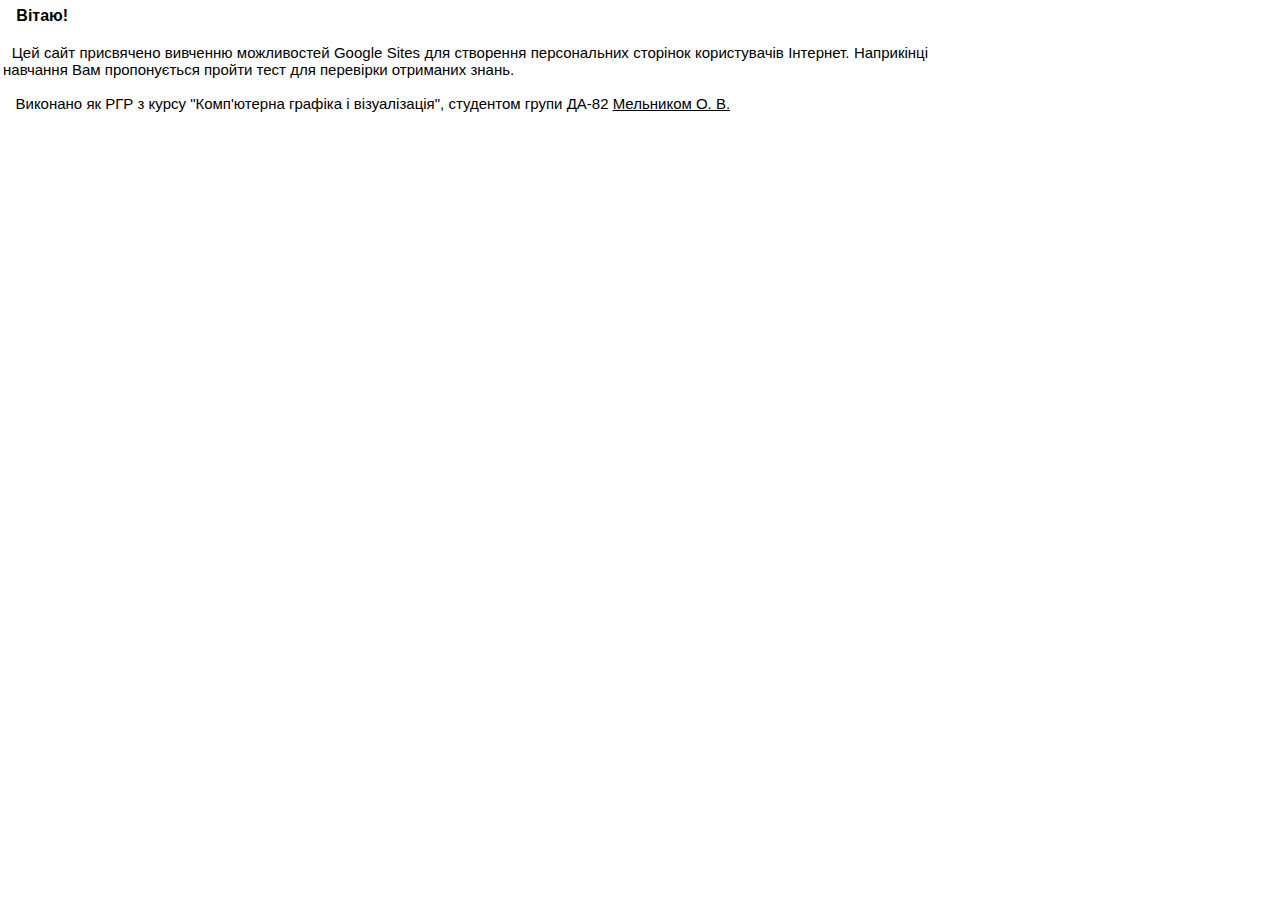
<file: google/src/main.html>
<!DOCTYPE HTML PUBLIC "-//W3C//DTD HTML 4.01 Transitional//EN" "http://www.w3.org/TR/html4/loose.dtd">
<html>
<head>
<meta http-equiv="X-UA-Compatible" content="IE=EmulateIE8">
<meta http-equiv="Content-Language" content="uk">
<meta http-equiv="Content-Type" content="text/html; charset=UTF-8">
<title>main</title>
<link rel="shortcut icon" href="icon.ico">
<style type="text/css">
div#container
{
   width: 930px;
   height: 250px;
   margin-top: 0px;
   margin-left: 0px;
   text-align: left;
}
</style>
<style type="text/css">
body
{
   background-color: #FFFFFF;
   color: #000000;
}
</style>
<style type="text/css">
a
{
   color: #000000;
}
a:visited
{
   color: #7F7F7F;
}
a:active
{
   color: #FFFF00;
}
a:hover
{
   color: #0000FF;
}
</style>
</head>
<body>
<div id="container">
<div id="wb_Text1" style="margin:0;padding:0;position:absolute;left:3px;top:44px;width:925px;height:68px;text-align:justify;z-index:0;">
<font style="font-size:15px" color="#000000" face="Arial">&nbsp; Цей сайт присвячено вивченню можливостей Google Sites для створення персональних сторінок користувачів Інтернет. Наприкінці навчання Вам пропонується пройти тест для перевірки отриманих знань.<br>
<br>
&nbsp;&nbsp; Виконано як РГР з курсу &quot;Комп'ютерна графіка і візуалізація&quot;, студентом групи ДА-82 <a href="mailto:thedavid87@gmail.com" title="Розробник сайту">Мельником О. В.</a></font></div>
<div id="wb_Text3" style="margin:0;padding:0;position:absolute;left:3px;top:7px;width:786px;height:19px;text-align:left;z-index:1;">
<font style="font-size:16px" color="#000000" face="Arial"><b>&nbsp;&nbsp; Вітаю!</b></font></div>
</div>
</body>
</html>
</file>
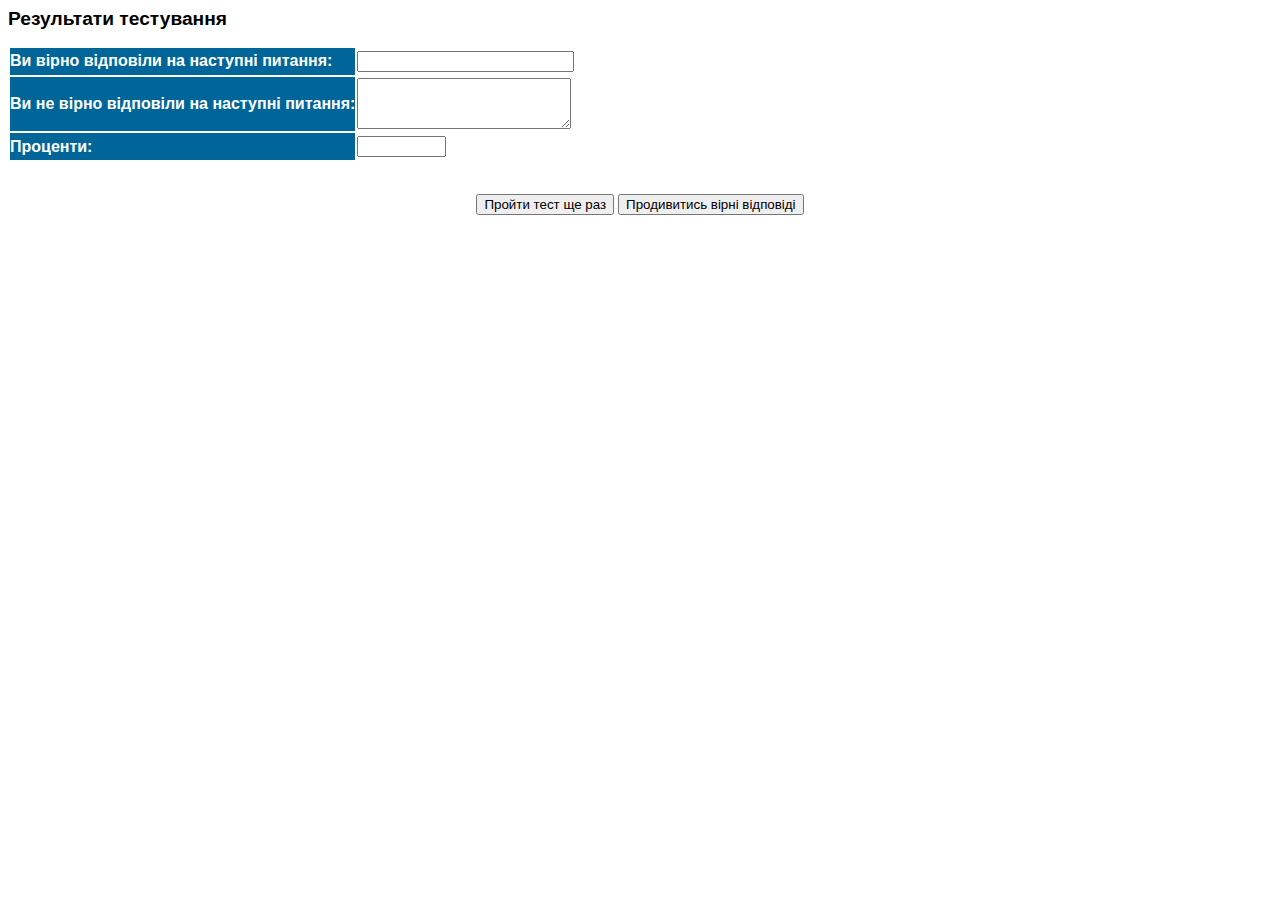
<file: google/src/results1.htm>
<html>

<head>
<meta http-equiv="Content-Type" content="text/html; charset=UTF-8">
<title>Результат тестування</title>
</head>

<body bgcolor="#FFFFFF">

<p align="left"><strong><font face="Arial">

<script src="test1.js">
</script>

<big>Результати тестування</big></font></strong></p>
<div align="left">

<table border="0" cellspacing="0" cellpadding="0">
  <tr>
    <td width="100%"><form method="POST" name="result"><table border="0" width="100%" cellpadding="0" height="116">
        <tr>
          <td height="25" bgcolor="#006699"><strong><font face="Arial"> <font color="#FFFFFF"> Ви вірно відповіли на наступні питання: </font></font></strong></td>
          <td height="25"><p><input type="text" name="p" size="24"></td>
        </tr>
        <tr>
          <td height="17" bgcolor="#006699"><strong><font face="Arial"> <font color="#FFFFFF"> Ви не вірно відповіли на наступні питання: </font></font></strong></td>
          <td height="17"><p><textarea name="T2" rows="3" cols="24" wrap="virtual"></textarea></td>
        </tr>
        <tr>
          <td height="25" bgcolor="#006699"><strong><font face="Arial"> <font color="#FFFFFF"> Проценти: </font></font></strong></td>
          <td height="25"><input type="text" name="q" size="8"></td>
        </tr>
      </table>
    </form>
    </td>
  </tr>
</table>
</div>

<form method="POST"><div
  align="center"><center><p>

<script>
var wrong=0
for (e=0;e<=2;e++)
document.result[e].value=""

var results=document.cookie.split(";")
for (n=0;n<=results.length-1;n++){
if (results[n].charAt(1)=='q')
parse=n

}

var incorrect=results[parse].split("=")
incorrect=incorrect[1].split("/")
if (incorrect[incorrect.length-1]=='b')
incorrect=""
document.result[0].value=totalquestions-incorrect.length+" out of "+totalquestions
document.result[2].value=(totalquestions-incorrect.length)/totalquestions*100+"%"
for (temp=0;temp<incorrect.length;temp++)
document.result[1].value+=incorrect[temp]+", "


</script>

<input type="button" value="Пройти тест ще раз" name="B1"
  onClick="history.go(-1)"> <input type="button" value="Продивитись вірні відповіді" name="B2"
  onClick="showsolution()"></p>
  </center></div>
</form>
</body>
</html>
</file>
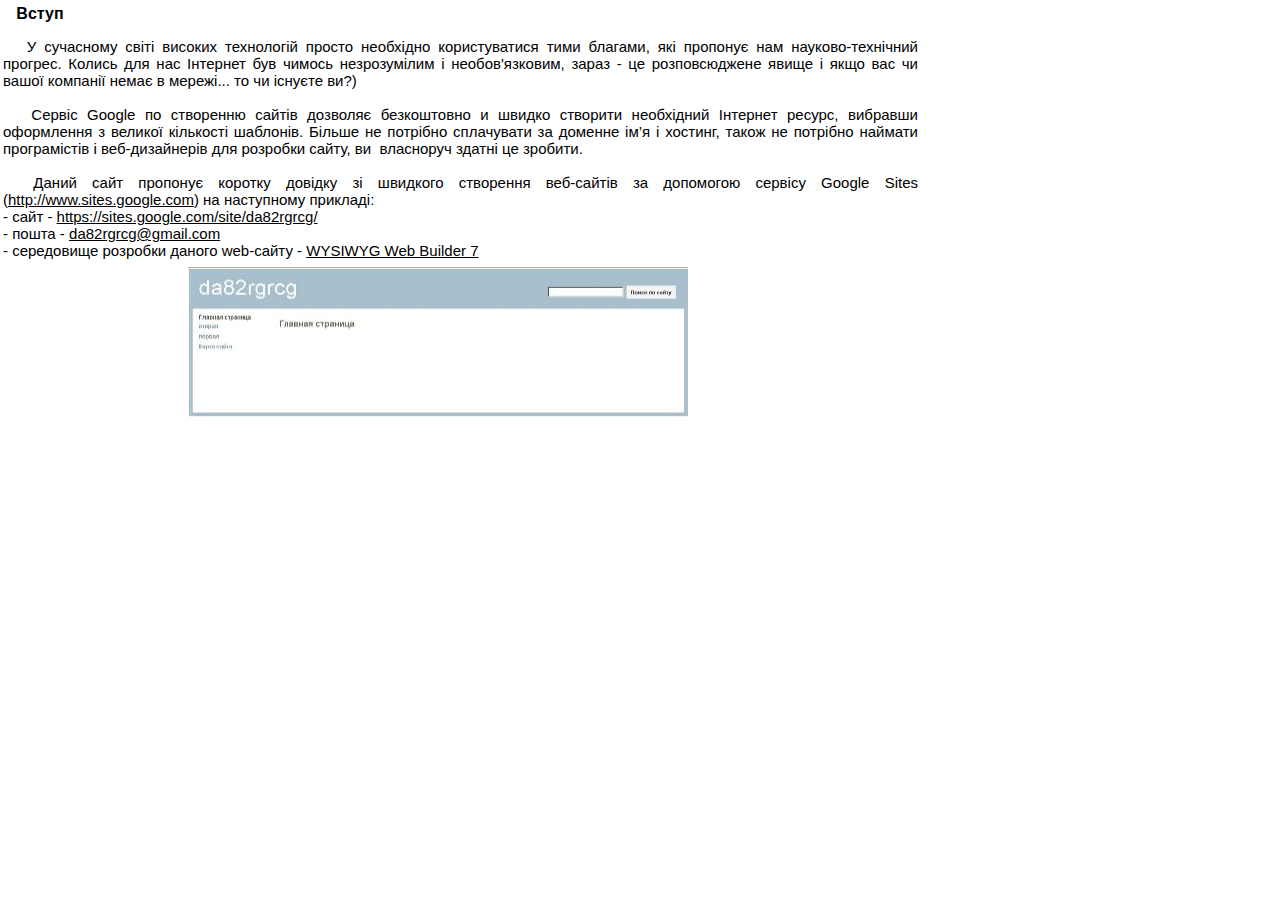
<file: google/src/start.html>
<!DOCTYPE HTML PUBLIC "-//W3C//DTD HTML 4.01 Transitional//EN" "http://www.w3.org/TR/html4/loose.dtd">
<html>
<head>
<meta http-equiv="X-UA-Compatible" content="IE=EmulateIE8">
<meta http-equiv="Content-Language" content="uk">
<meta http-equiv="Content-Type" content="text/html; charset=UTF-8">
<title>main</title>
<link rel="shortcut icon" href="icon.ico">
<style type="text/css">
div#container
{
   width: 920px;
   height: 419px;
   margin-top: 0px;
   margin-left: 0px;
   text-align: left;
}
</style>
<style type="text/css">
body
{
   background-color: #FFFFFF;
   color: #000000;
}
</style>
<style type="text/css">
a
{
   color: #000000;
}
a:visited
{
   color: #7F7F7F;
}
a:active
{
   color: #FFFF00;
}
a:hover
{
   color: #0000FF;
}
</style>
</head>
<body>
<div id="container">
<div id="wb_Text1" style="margin:0;padding:0;position:absolute;left:3px;top:5px;width:915px;height:256px;text-align:justify;z-index:0;">
<font style="font-size:16px" color="#000000" face="Arial"><b>&nbsp;&nbsp; Вступ</b></font><font style="font-size:13px" color="#000000" face="Arial"><br>
<br>
</font><font style="font-size:15px" color="#000000" face="Arial">&nbsp;&nbsp; У сучасному світі високих технологій просто необхідно користуватися тими благами, які пропонує нам науково-технічний прогрес. Колись для нас Інтернет був чимось незрозумілим і необов'язковим, зараз - це розповсюджене явище і якщо вас чи вашої компанії немає в мережі... то чи існуєте ви?)<br>
<br>
&nbsp;&nbsp; Сервіс Google по створенню сайтів дозволяє безкоштовно и швидко створити необхідний Інтернет ресурс, вибравши оформлення з великої кількості шаблонів. Більше не потрібно сплачувати за доменне ім’я і хостинг, також не потрібно наймати програмістів і веб-дизайнерів для розробки сайту, ви&nbsp; власноруч здатні це зробити.<br>
 <br>
&nbsp; Даний сайт пропонує коротку довідку зі швидкого створення веб-сайтів за допомогою сервісу Google Sites (<a href="http://www.sites.google.com" target="_blank" title="Google Sites">http://www.sites.google.com</a>) на наступному прикладі:<br>
- сайт - <a href="https://sites.google.com/site/da82rgrcg/" target="_blank" title="Тестовий сайт">https://sites.google.com/site/da82rgrcg/</a> <br>
- пошта - <a href="mailto:da82rgrcg@gmail.com" title="Пошта користувача">da82rgrcg@gmail.com</a> <br>
- середовище розробки даного web-сайту - <a href="http://www.wysiwygwebbuilder.com/" title="Програма для створення сайтів">WYSIWYG Web Builder 7</a></font></div>
<div id="wb_Image1" style="margin:0;padding:0;position:absolute;left:188px;top:267px;width:500px;height:150px;text-align:left;z-index:1;">
<a href="https://sites.google.com/site/da82rgrcg/" target="_blank" title="https://sites.google.com/site/da82rgrcg/"><img src="images/sitetitul_01.JPG" id="Image1" alt="" border="0" style="width:500px;height:150px;"></a></div>
</div>
</body>
</html>
</file>
